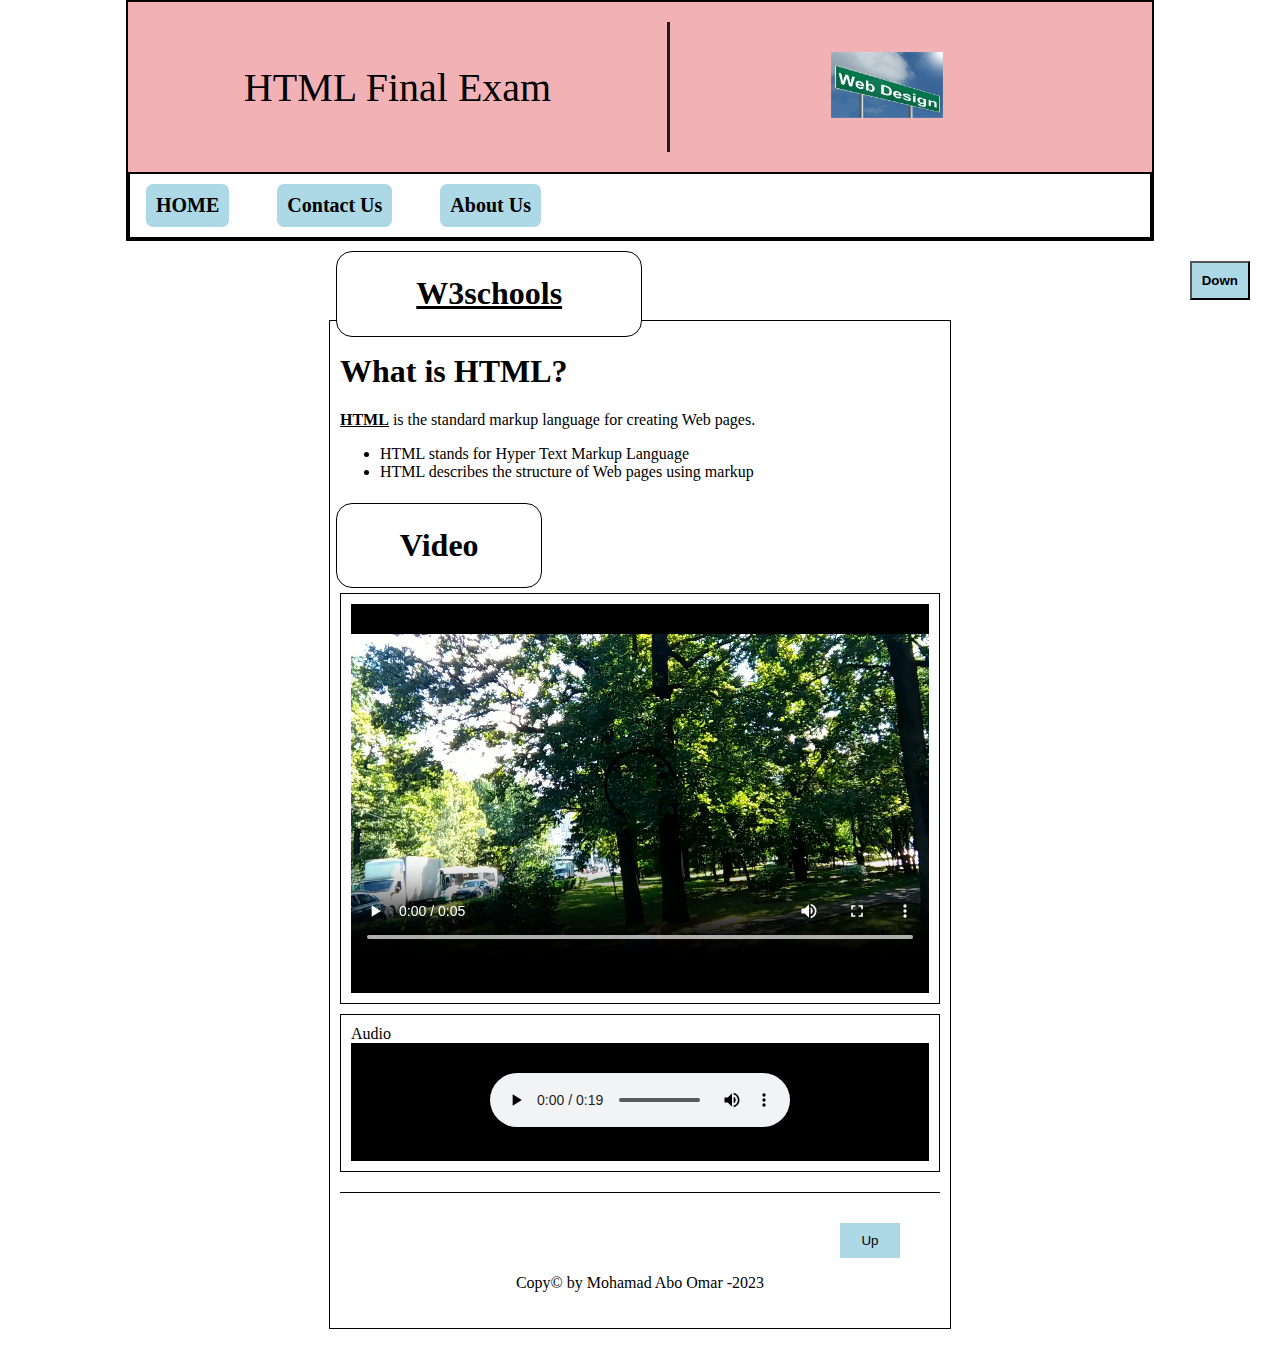
<file: index.html>
<!DOCTYPE html>
<html lang="en">
<head>
<meta charset="UTF-8">
<meta name="viewport" content="width=device-width, initial-scale=1.0">
<title>HTML Final Exam Layout</title>
<link rel="stylesheet" href="style.css">
</head>
<body>
<div id="top" class="container">
  <header class="header">
   <div class="first"> HTML Final Exam</div>
    <div class="second"><img src="pic.jpg" alt="pic"></div>
    </header>
  <nav class="navbar">
    <a href="index.html" class="nav-item active">HOME</a>
    <a href="Contact.html" class="nav-item">Contact Us</a>
    <a href="About.html" class="nav-item">About Us</a>
  </nav>
</div>

    <div class="btn-container">
    <button class="btn-left"><a href="#bottom">Down</a></button>
    </div>
<div class="containers">
    <div class="W3schools-container">
      <div class="W3schools-box">
         <h1>W3schools</h1>
      </div>
    </div>
    <h1>What is HTML?</h1>
    <p><strong>HTML</strong> is the standard markup language for creating Web pages.</p>
    <ul>
      <li>HTML stands for Hyper Text Markup Language</li>
      <li>HTML describes the structure of Web pages using markup</li>
    </ul>
    <div class="media-container">
      <div class="media-box video-box">
        <div class="video-container">
        <div class="video-box">
        <h1>Video</h1>
        </div>
    </div>
        <div class="media-content"><video class="vedio"  controls  src="vedio.mp4"></video></div>
      </div>
      <div class="media-box audio-box">
        <label>Audio</label>
        <div class="media-content"><audio controls src="sample-file-4.mp3"></audio></div>
      </div>
    </div>
    <div id="bottom" class="footer">
        <div class="btn-container">
      <button><a href="#top">Up</a></button>
    </div>
      <p>Copy© by Mohamad Abo Omar -2023</p>
    </div>
  </div>
</body>
</html>
</file>
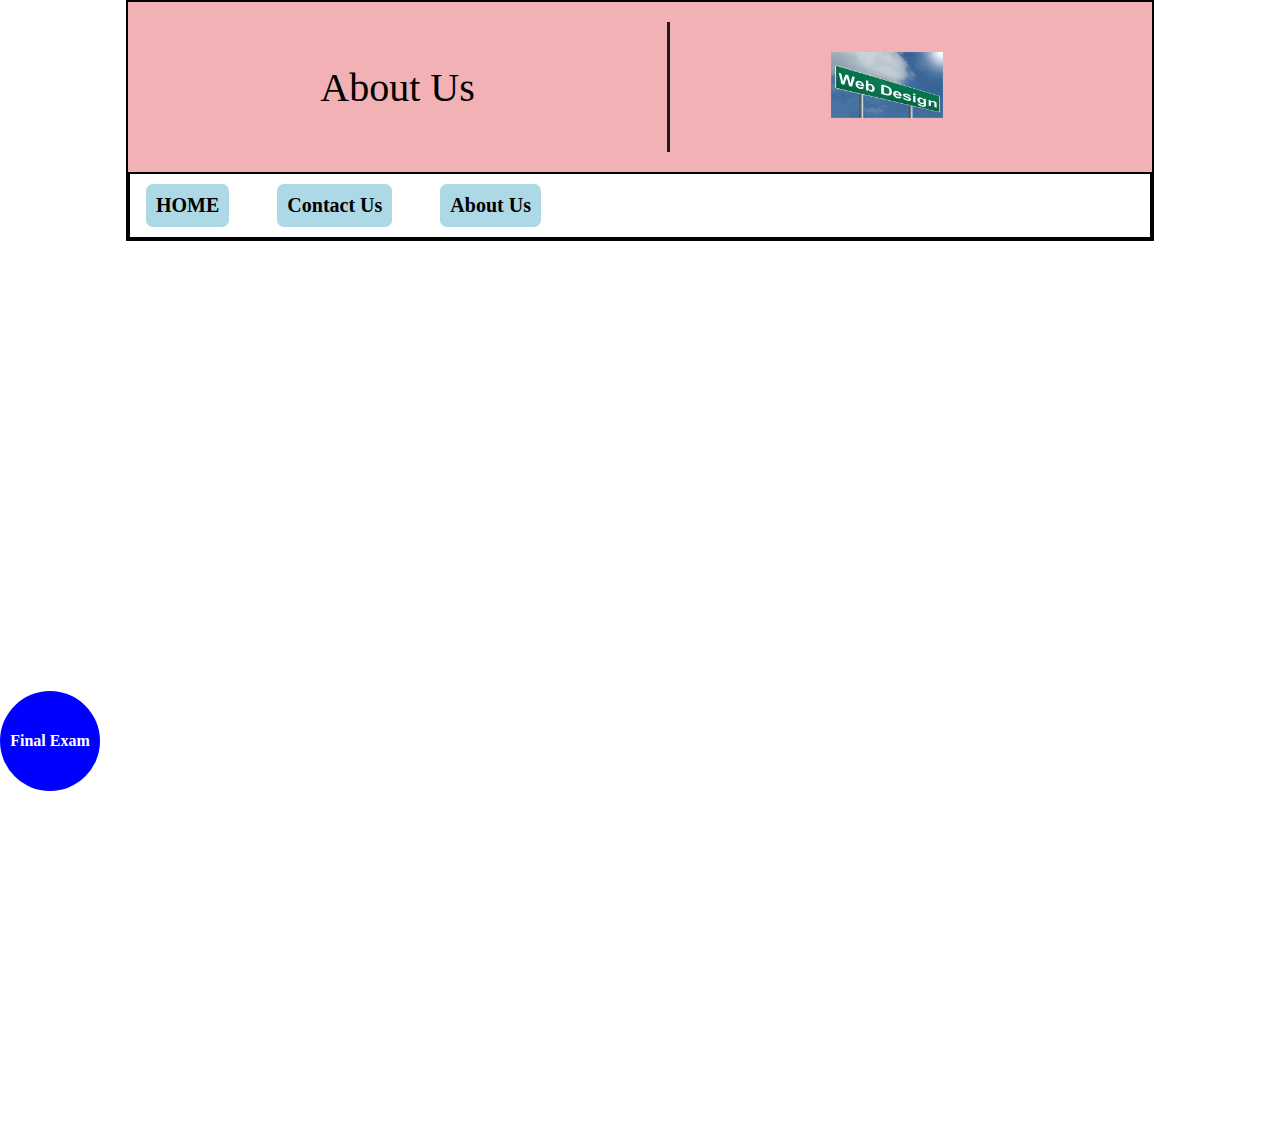
<file: About.html>
<!DOCTYPE html>
<html lang="en">
<head>
  <meta charset="UTF-8">
  <meta name="viewport" content="width=device-width, initial-scale=1.0">
  <link rel="stylesheet" href="style.css">

  <title>About</title>
</head>
<body>
  <div id="top" class="container">
    <header class="header">
     <div class="first"> About Us</div>
      <div class="second"><img src="pic.jpg" alt="pic"></div>
      </header>
    <nav class="navbar">
      <a href="index.html" class="nav-item active">HOME</a>
      <a href="Contact.html" class="nav-item">Contact Us</a>
      <a href="About.html" class="nav-item">About Us</a>
    </nav>
  </div>


  <div class="animation-container">
    <div class="ball">Final Exam</div>
  </div>
</body>
</html>
</file>
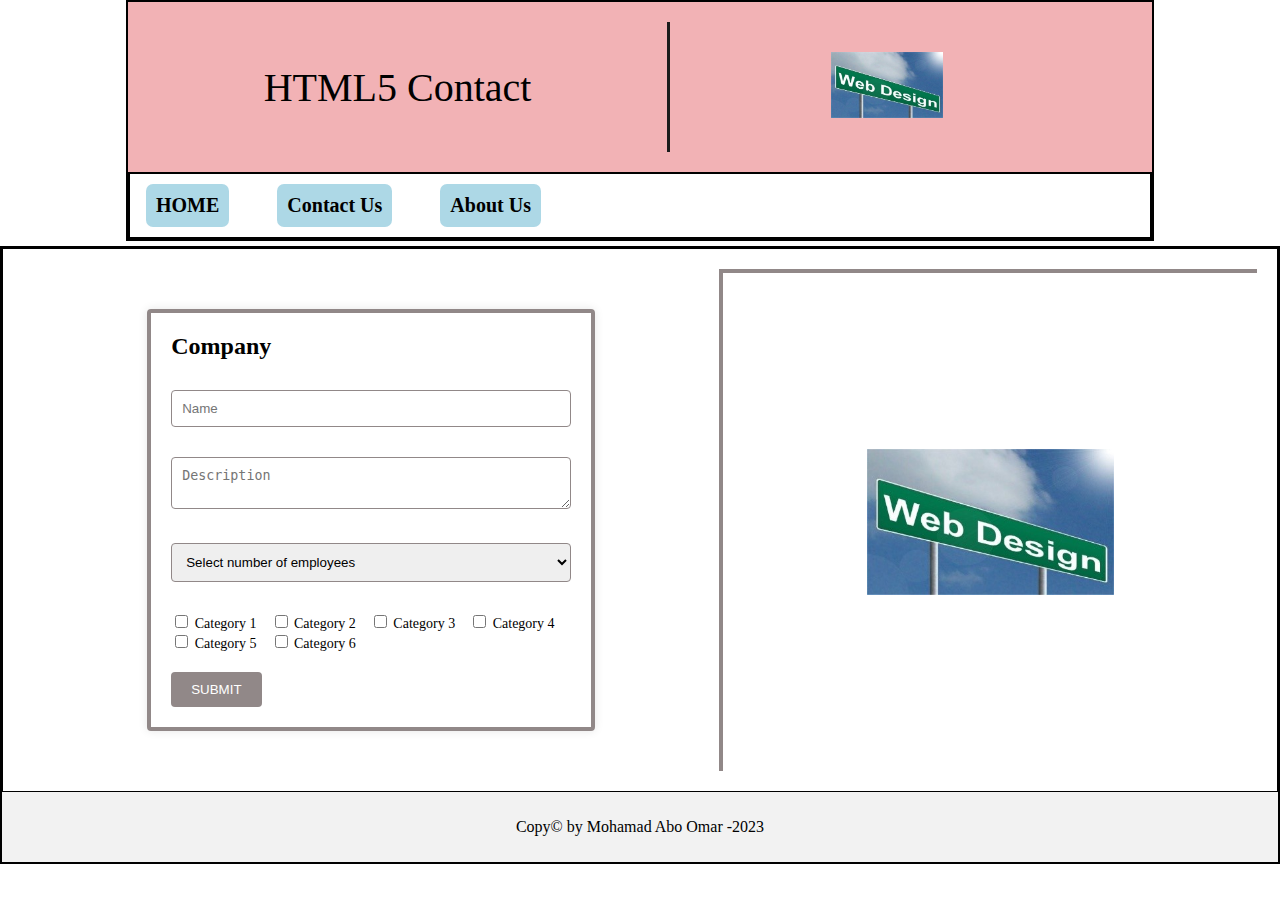
<file: Contact.html>
<!DOCTYPE html>
<html lang="en">
<head>
  <meta charset="UTF-8">
  <meta name="viewport" content="width=device-width, initial-scale=1.0">
  <link rel="stylesheet" href="style.css">
  <title>Contact</title>
</head>
<body>
  <div id="top" class="container">
    <header class="header">
     <div class="first"> HTML5 Contact </div>
      <div class="second"><img src="pic.jpg" alt="pic"></div>
      </header>
    <nav class="navbar">
      <a href="index.html" class="nav-item active">HOME</a>
      <a href="Contact.html" class="nav-item">Contact Us</a>
      <a href="About.html" class="nav-item">About Us</a>
    </nav>
  </div>

  <div class="forAll">

  <div class="content-wrapper">
    <div class="form-container">
      <form id="companyForm">
        <h2>Company</h2>
        <input type="text" id="name" name="name" placeholder="Name">
        <textarea id="description" name="description" placeholder="Description"></textarea>
        <select id="employees" name="employees">
          <option value="">Select number of employees</option>
          <option value="1-10">1-10</option>
          <option value="11-50">11-50</option>
          <option value="51-200">51-200</option>
        </select>
        <div class="checkbox-group">
          <label><input type="checkbox" name="category" value="1"> Category 1</label>
          <label><input type="checkbox" name="category" value="2"> Category 2</label>
          <label><input type="checkbox" name="category" value="3"> Category 3</label>
          <label><input type="checkbox" name="category" value="4"> Category 4</label>
          <label><input type="checkbox" name="category" value="5"> Category 5</label>
          <label><input type="checkbox" name="category" value="6"> Category 6</label>
        </div>
        <input type="submit" value="SUBMIT">
      </form>
    </div>
    <div class="image-container">
      <img src="pic.jpg" alt="Web Design">
    </div>
  </div>
  <footer>
    <p>Copy© by Mohamad Abo Omar -2023</p>
  </footer>
</div>
</body>
</html>
</file>
<file: style.css>
body {
  margin: 0;
  padding: 0;
}

.container {
  width: 80%;
  margin: auto;
  border: 2px solid black;
}

.header {
  display: flex;
  align-items: center;
  background-color: #f2b2b5; 
  text-align: center;
  padding: 20px 0;
}
.header .first{
  flex: 1;
  font-size: 40px;
}
.header .second{
  padding: 30px;
  flex: fr;
  margin-right: 3rem;
}
.navbar {
  display: flex;
  align-items: center;
  justify-content: flex-start;
  gap: 3rem;
  background-color: #fff; 
  border: 2px solid black;
  padding: 10px 0;
}

.nav-item {
  padding: 10px;
  border-radius: 7px ;
  color: black;
  text-decoration: none;
  font-weight: bold;
  font-size: 20px;
  background-color: lightblue;
}

.nav-item.active {
  margin-left: 1rem;
  padding: 10px;
  border-radius: 7px;
  font-weight: bold;
}
.nav-item:focus{
  background-color: #ffff00;
}
.containers {
  position: relative;
  max-width: 600px;
  margin: 20px auto;
  padding: 10px;
  border: 1px solid #000;
}

.W3schools-container {
  display: flex;
  justify-content: center;
  margin-bottom: 20px;
  border: 1px solid #000;
  position: absolute;
  top: -7%;
  left: 1%;
  background-color: #fff;
  padding: 2px;
  width: 300px;
  border-radius: 1rem;
  z-index: 10;
}
.W3schools-box h1{
  color: #000;
  text-decoration: underline;
}

  strong{
    text-decoration: underline;
  }
  .second{
    border-left: 3px solid #1c1c1c;
  }
  .second img {
    width: 30%;
  }
  .video-container{
    display: flex;
    justify-content: center;
    margin-bottom: 20px;
    border: 1px solid #000;
    position:absolute;
    top: 18%;
    left: 1%;
    background-color: #fff;
    padding: 2px;
    width: 200px;
    border-radius: 1rem;
    z-index: 10;
  }

.media-container {
  margin: 20px 0;
  margin-top: 7rem;
}

.media-box {
  border: 1px solid #000;
  margin-bottom: 10px;
  padding: 10px;
}

.media-content {
  background-color: #000;
  color: #fff;
  padding: 30px 0;
  text-align: center;
}
.vedio{
  width: 100%;
}
.footer {
  text-align: center;
  padding: 10px;
  border-top: 1px solid #000;
}

.footer button {
  cursor: pointer;
  background-color: lightblue;
  padding: 10px;
  width: 60px;
  border: none;
}
.footer button a {
text-decoration: none;
color: black;
}
.btn-left{
  background-color: lightblue;
  padding: 10px;
}
.btn-left a{
 text-decoration: none;
 color: black;
 font-weight: bold;
}
.btn-container{
  display: flex;
  justify-content: flex-end;
  align-items: flex-end;
  margin-top: 20px;
  margin-right: 30px;
}

.content-wrapper {
  display: flex;
  justify-content: space-between;
  padding: 20px;
  border: 1px solid #000;
}

.form-container {
  max-width: 400px;
  margin: 40px auto;
  padding: 20px;
  border: 4px solid rgb(145, 136, 136);
  border-radius: 4px;
  box-shadow: 0 0 10px rgba(0, 0, 0, 0.1);
}

h2 {
  margin-top: 0;
}

input[type="text"],
textarea,
select {
  width: 100%;
  padding: 10px;
  margin: 10px 0 20px;
  border: 1px solid rgb(145, 136, 136);
  border-radius: 4px;
  box-sizing: border-box;
}

.checkbox-group {
  margin: 10px 0;
}

.checkbox-group label {
  margin-right: 10px;
  font-size: 14px;
}

input[type="submit"] {
  background-color: rgb(145, 136, 136);
  color: white;
  padding: 10px 20px;
  border: none;
  border-radius: 4px;
  cursor: pointer;
  margin-top: 10px;
}

input[type="submit"]:hover {
  background-color: red;
}

.image-container {
  width: 40%;
  padding: 20px;
  display: flex;
  justify-content: center;
  align-items: center;
  border-left: 4px solid rgb(145, 136, 136);
  border-top: 4px solid rgb(145, 136, 136);
}

.image-container img {
  width: 50%;
  max-width: 100%;
  height: auto;
}

footer {
  text-align: center;
  padding: 10px;
  background-color: #f2f2f2;
}
.forAll{
  border: 2px solid #000;
  margin-top: 5px;
}


.animation-container {
  position: relative;
  height: 100vh; 
  display: flex;
  align-items: center; 
}

.ball {
  width: 100px;
  height: 100px;
  background-color: blue;
  color: white;
  border-radius: 50%;
  position: absolute;
  left: 0;
  top: 50%; 
  display: flex;
  align-items: center;
  justify-content: center;
  font-weight: bold;
  animation: moveRight 4s linear infinite, 
             scaleUp 2s ease-in-out infinite,
             changeColor 4s linear infinite,
             rotate 2s linear infinite;
}
.ball:hover{
  animation-play-state: paused;
  scale: 1.5;
  transition: scale 0.5s ease-in-out;
}
@keyframes moveRight {
  0% { left: 0; }
  100% { left: calc(100% - 50px); } 
}

@keyframes scaleUp {
  0%, 100% { transform: scale(1) rotate(0deg); }
  50% { transform: scale(1.5) rotate(180deg); } 
}

@keyframes changeColor {
  0% { background-color: blue; }
  25% { background-color: red; }
  50% { background-color: green; }
  75% { background-color: yellow; }
  100% { background-color: blue; }
}

@keyframes rotate {
  0% { transform: rotate(0deg) scale(1); }
  100% { transform: rotate(360deg) scale(1); }
}
</file>
